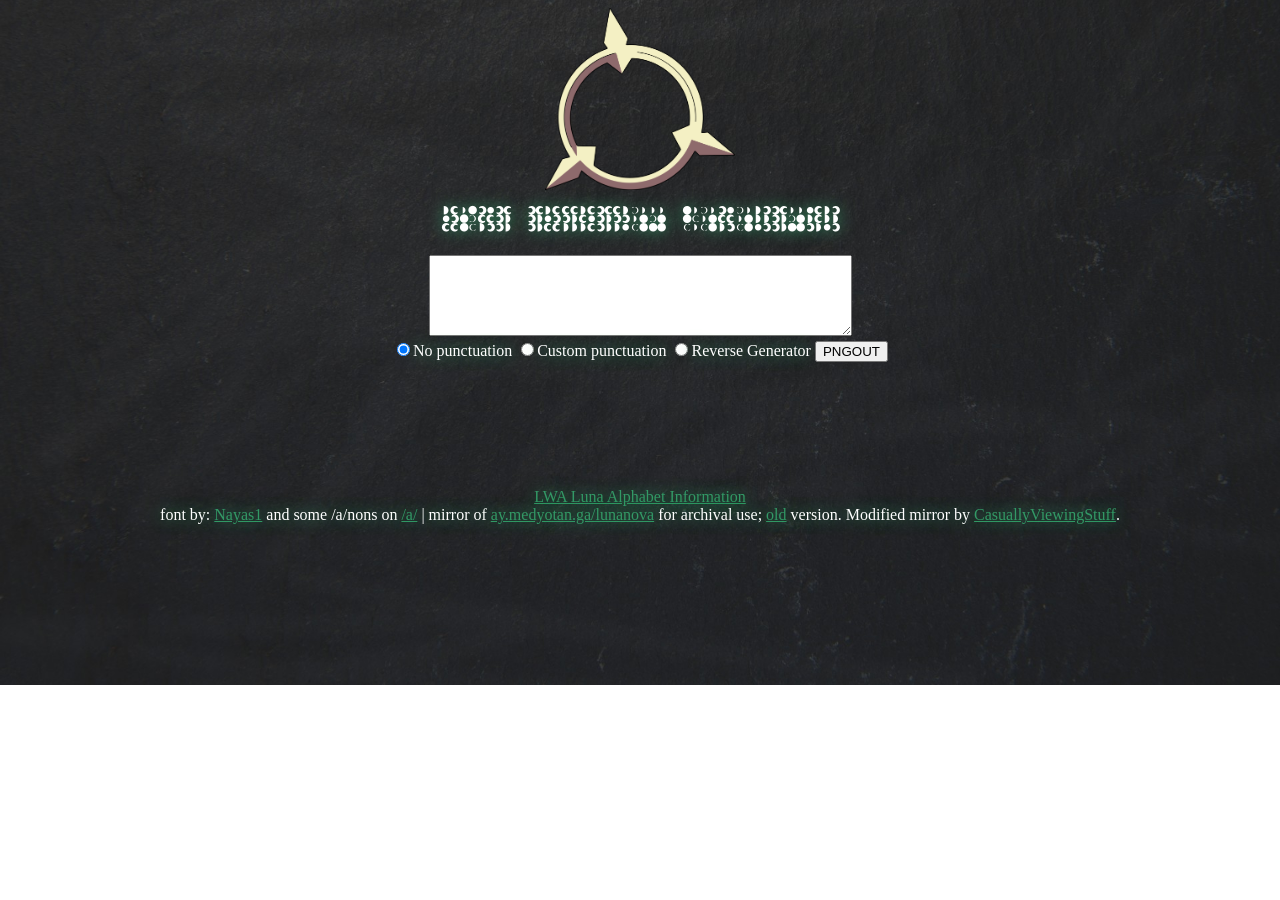
<file: index.html>
<!DOCTYPE html>
<html>
<head>
<meta charset="utf-8">
<title>Little Witch Academia - Luna Alphabet Generator</title>
<link rel="icon" type="image/png" href="assets/favicon-32x32.png" sizes="32x32"/>
<link rel="icon" type="image/png" href="assets/favicon-16x16.png" sizes="16x16"/>
<link type="text/css" rel="stylesheet" href="css/index.css">
<script src="js/html2canvas.min.js"></script>
<script src="js/FileSaver.min.js"></script>
<script>function generate(){var user_string=document.getElementById('source').value;user_string=user_string.replace(/(?:\r\n|\r|\n)/g,'<br />');if(document.getElementById('lwafont').checked){document.getElementById('source').className="normal";document.getElementById('result').className="lwa";}else if(document.getElementById('lwafont_custom').checked){document.getElementById('source').className="normal";document.getElementById('result').className="custom";}else{document.getElementById('source').className="lwa";document.getElementById('result').className="normal";}document.getElementById('result').innerHTML=user_string;}function pngout(){var el=document.getElementById('result');var fs=el.style.fontSize,ts=el.style.textShadow,bg=el.style.backgroundColor;el.style.fontSize='70px';el.style.textShadow='none';el.style.backgroundColor='#1c211e';html2canvas(el,{background:'#1c211e',onrendered:function(canvas){el.style.fontSize=fs;el.style.textShadow=ts;el.style.backgroundColor=bg;canvas.toBlob(function(blob){saveAs(blob,"lunanova.png");});}});}</script>
</head>
<body>
<div class="header">
<img src="assets/lunanova.png" align="center" style="width:15%;height:auto;margin:0px auto;display:block" alt="Luna Nova">
<h2 class="lwa" align="center">Luna Alphabet Generator</h2>
</div>
<form align="center">
<textarea id="source" rows="5" cols="50" onkeyup="generate()" onchange="generate()"></textarea><br>
<input type="radio" name="choice" id="lwafont" value="No punctuation" checked onclick="generate()" />No punctuation
<input type="radio" name="choice" id="lwafont_custom" value="Custom punctuation" onclick="generate()" />Custom punctuation
<input type="radio" name="choice" id="lwafont_reverse" value="Reverse" onclick="generate()" />Reverse Generator
<input type="button" name="save" id="save" onclick="pngout()" value="PNGOUT" />
</form>
<div id="imagegenerated"><br>
<p id="result" class="lwa"></p>
</div>
<footer align="center">
<a href="assets/lwa_moonrunes.png">LWA Luna Alphabet Information</a><br>
font by: <a href="https://fontstruct.com/fontstructions/show/1359073/lwa1-1">Nayas1</a> and some /a/nons on <a href="https://desuarchive.org/a/thread/152396359#p152413854">/a/</a> | mirror of <a href="https://ay.medyotan.ga/lunanova/">ay.medyotan.ga/lunanova</a> for archival use; <a href="old.htm">old</a> version. Modified mirror by <a href="https://little-witch-academia.fandom.com/wiki/User:CasuallyViewingThings">CasuallyViewingStuff</a>.
</footer>
</body>
</html>
</file>
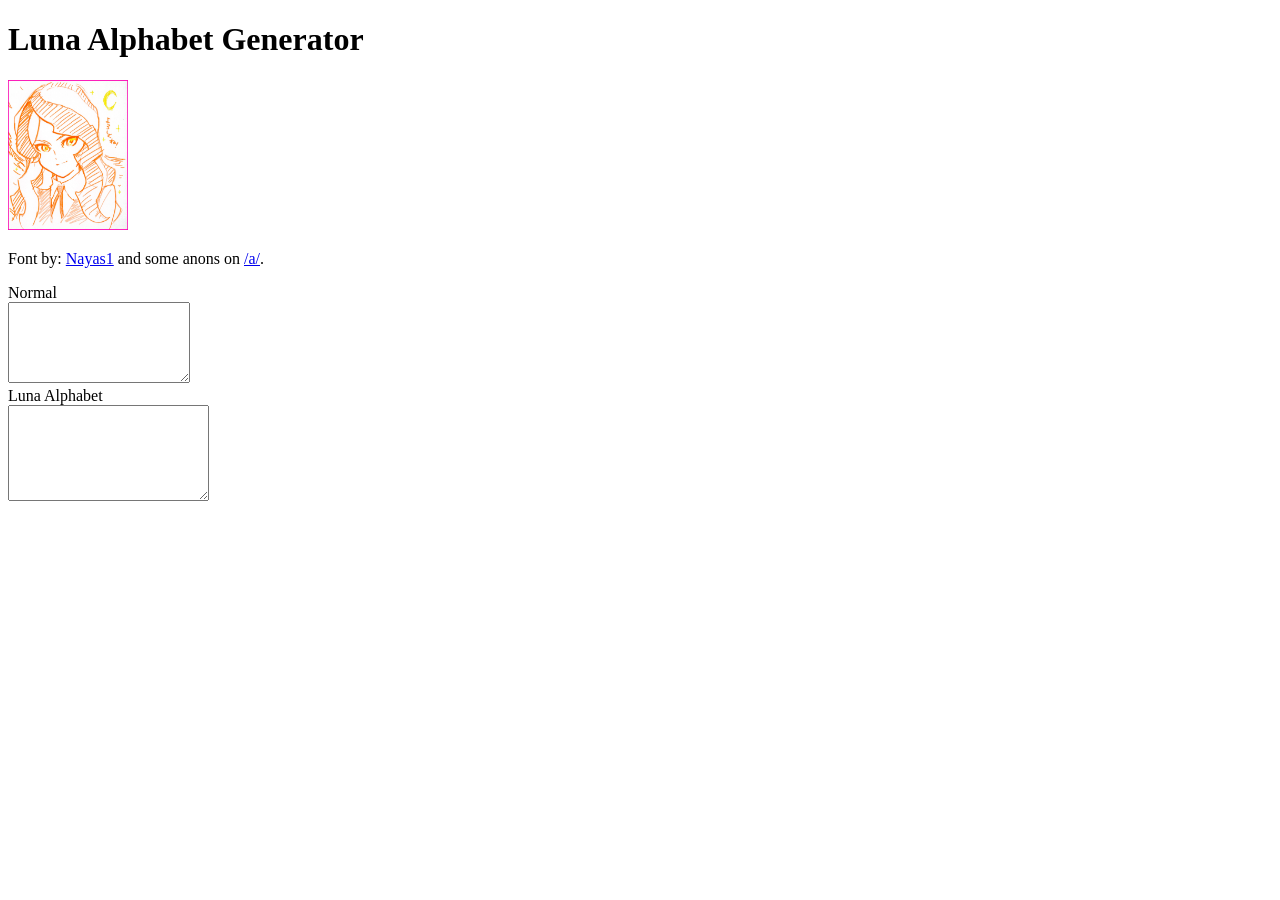
<file: old.htm>
<!DOCTYPE html>
<html>
<head>
<meta charset="utf-8">
<title>Little Witch Academia - Luna Alphabet Generator (old)</title>
<style type="text/css">
@font-face {
    font-family: "My Custom Font";
    src: url(fonts/lwafont_1.otf) format("opentype");
}
textarea.customfont {
    font-family: "My Custom Font", Verdana, Tahoma;
    font-size: 35;
}
</style>
<script>function sync(){var normal=document.getElementById('normal');var lunanova=document.getElementById('lunanova');lunanova.value=normal.value;}</script>
</head>
<body>
<h1>Luna Alphabet Generator</h1>
<img src="assets/diana.jpg" width="120" height="150" alt="Diana"><br>
<p>Font by: <a href="https://fontstruct.com/fontstructions/show/1359073/lwa1-1">Nayas1</a> and some anons on <a href="https://desuarchive.org/a/thread/152396359#p152413854">/a/</a>.</p>
<label>Normal<br></label><textarea rows="5" name="normal" id="normal" onkeyup="sync()"></textarea><br>
<label>Luna Alphabet<br></label><textarea rows="6" name="lunanova" id="lunanova" class="customfont"></textarea>
</body>
</html>
</file>
<file: css/index.css>
body {
	background-image: url(../assets/blackboard_bg.jpg);
	background-size: cover;
	background-repeat: no-repeat;
	background-position: center center;
}

@font-face {
		font-family: "lwafont-v3";
		font-variant-ligatures: normal;
		font-feature-settings: "liga" 1;
		src: url("[data-uri]") format('opentype');
}

@font-face {
		font-family: "lwafontcustom-v3";
		font-variant-ligatures: normal;
		font-feature-settings: "liga" 1;
		src: url("[data-uri]") format('opentype');
}

h2.lwa {
		font-family: "lwafont-v3";
		font-variant-ligatures: normal;
		font-feature-settings: "liga" 1;
		color: white;
		text-shadow: 0 0 15px #339966;
}
p.lwa {
		font-family: "lwafont-v3";
		font-variant-ligatures: normal;
		font-feature-settings: "liga" 1;
		font-size: 35px;
		word-wrap: break-word;
		padding: 35px 30px;
		line-height: 1.5;
		box-sizing: border-box;
		color: white;
		text-shadow: 0 0 15px #339966;
		margin: 0cm 4cm 1cm 4cm;
}

p.custom {
		font-family: "lwafontcustom-v3";
		font-variant-ligatures: normal;
		font-feature-settings: "liga" 1;
		font-size: 35px;
		word-wrap: break-word;
		padding: 35px 30px;
		line-height: 1.5;
		box-sizing: border-box;
		color: white;
		text-shadow: 0 0 15px #339966;
		margin: 0cm 4cm 1cm 4cm;
}

p.normal {
		font-family: "Tahoma";
		font-size: 25;
		word-wrap: break-word;
		color: white;
		text-shadow: 0 0 15px #339966;
		margin: 0cm 4cm 1cm 4cm;
}

textarea.normal {
	display: block;
	margin-left: auto;
	margin-right: auto;
	resize: none;
}

textarea.lwa {
	font-family: "lwafontcustom-v3";
	font-size: 20;
	display: block;
	margin-left: auto;
	margin-right: auto;
	resize: none;
}

a:visited {
		color: #339966;
}

a:link {
		color: #339966;
}

div.imagegenerated {
		width: auto;
		height: auto;
		margin: 0cm 0cm 0cm 0cm;
}

form {
	text-align: center;
	text-shadow: 0 0 15px #339966;
	color: white;
}

footer {
	text-shadow: 0 0 15px #339966;
	color: white;
	text-align: center;
}
</file>
